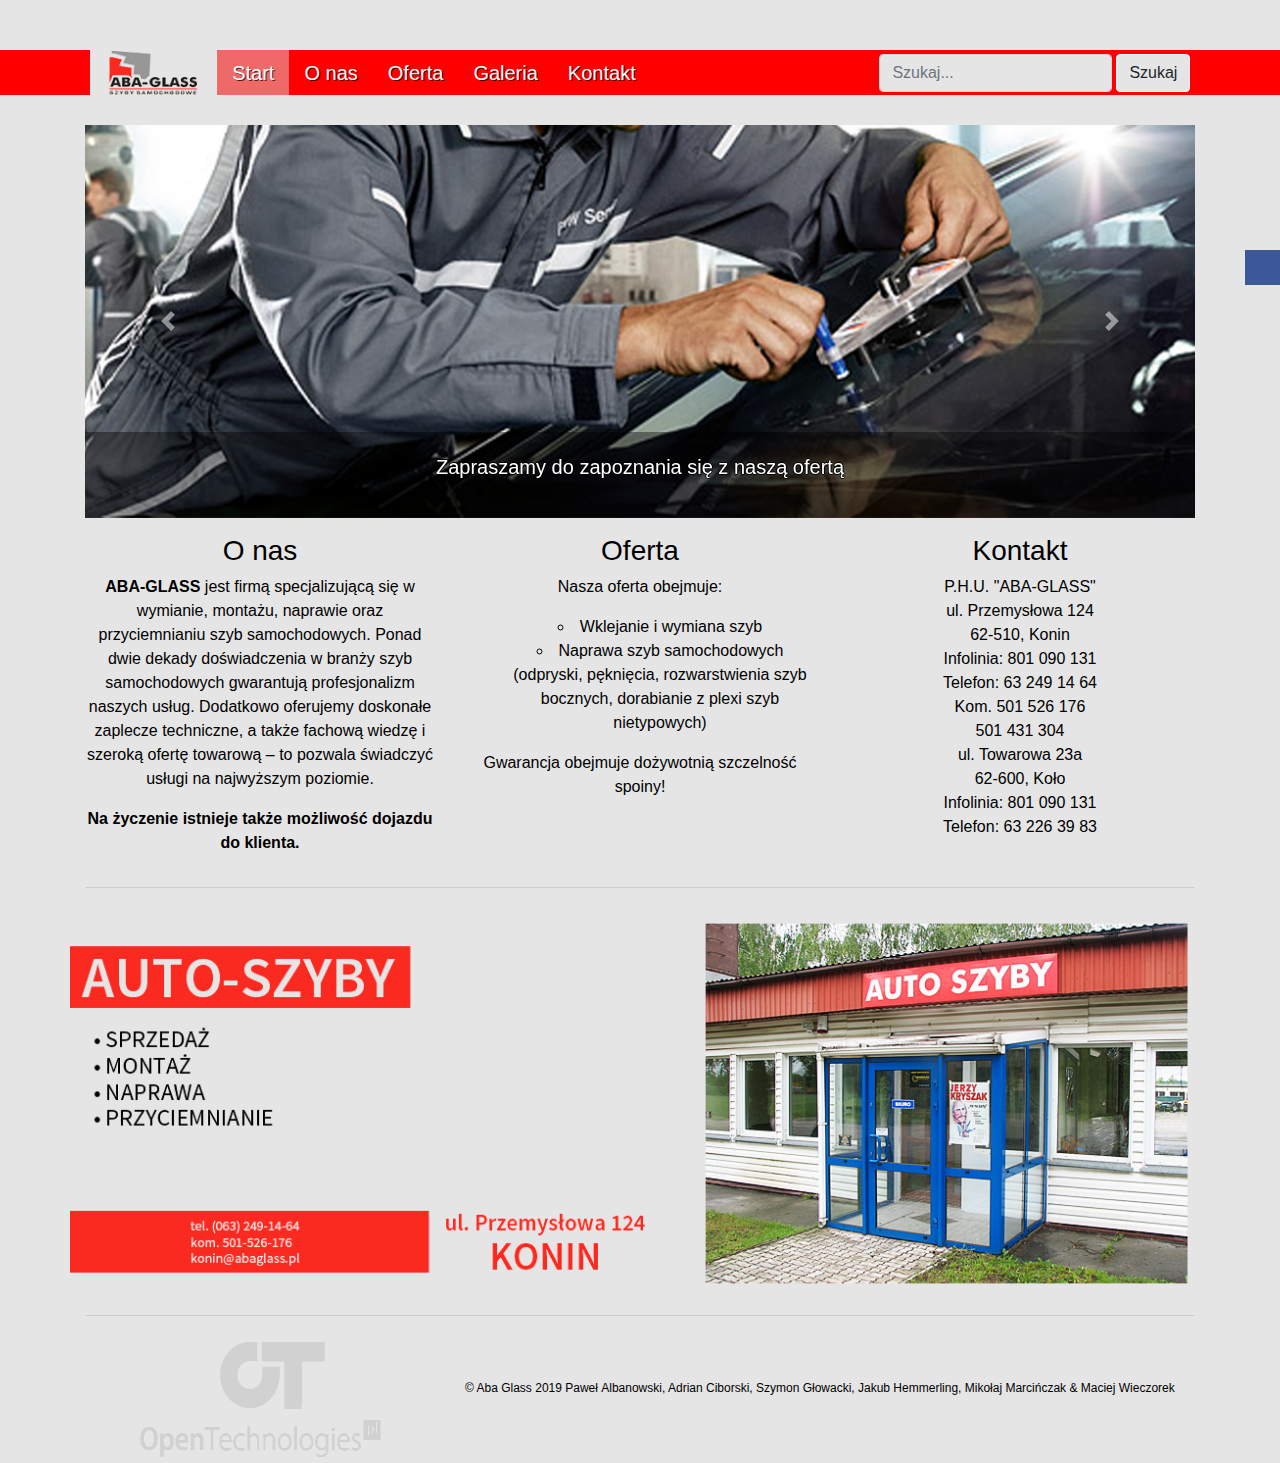
<file: index.html>
<!DOCTYPE html>
<html lang="pl">

<head>
  <meta charset="UTF-8">
  <meta name="viewport" content="width=device-width, initial-scale=1.0">
  <meta http-equiv="X-UA-Compatible" content="ie=edge">
  <title>Aba Glass - Start</title>
  <link rel="stylesheet" href="https://stackpath.bootstrapcdn.com/bootstrap/4.3.1/css/bootstrap.min.css"
    integrity="sha384-ggOyR0iXCbMQv3Xipma34MD+dH/1fQ784/j6cY/iJTQUOhcWr7x9JvoRxT2MZw1T" crossorigin="anonymous">
  <link rel="stylesheet" href="main.css">
  <link rel="stylesheet" type="text/css" href="socialmedia.css">
</head>

<body>
  <!--Zajebiste menu tutaj-->
  <header>
    <nav class="navbar navbar-light bg-nav navbar-expand-lg">
      <a class="navbar-brand" href="index.html">
        <img src="img/logo.png" class="d-inline-block mr-1 align-middle" alt="">
      </a>
      <button class="navbar-toggler" type="button" data-toggle="collapse" data-target="#mainmenu"
        aria-controls="mainmenu" aria-expanded="false" aria-label="Przełącznik nawigacji">
        <span class="navbar-toggler-icon"></span>
      </button>
      <div class="collapse navbar-collapse" id="mainmenu">
        <ul class="navbar-nav mr-auto">
          <li class="nav-item active">
            <a class="nav-link" href="index.html"> Start </a>
          </li>
          <li class="nav-item">
            <a class="nav-link" href="onas.html"> O nas </a>
          </li>
          <li class="nav-item">
            <a class="nav-link" href="oferta.html"> Oferta </a>
          </li>
          <li class="nav-item">
            <a class="nav-link" href="galeria.php"> Galeria </a>
          </li>
          <li class="nav-item">
            <a class="nav-link" href="kontakt.html"> Kontakt </a>
          </li>
        </ul>
        <form class="form-inline" action="https://google.com/search" method="get">
          <input type="hidden" name="sitesearch">
          <input class="form-control mr-1" type="search" name="q" placeholder="Szukaj..." aria-label="Wyszukaj">
          <button class="btn btn-light" type="submit">Szukaj</button>
        </form>
      </div>
    </nav>
  </header>
  <div class="container">
    <section>
      <!--Przesuwane obrazki tutaj-->
      <div id="carouselExampleControls" class="carousel slide mb-3" data-ride="carousel">
        <div class="carousel-inner">
          <div class="carousel-item">
            <img class="d-block w-100" src="images/1.png" alt="Slide">
            <div class="carousel-caption">
              <p class="podpis">Sprzedaż i montaż szyb samochodowych</p>
            </div>
          </div>
          <div class="carousel-item">
            <img class="d-block w-100" src="images/2.png" alt="Slide">
            <div class="carousel-caption">
              <p class="podpis">Na życzenie istnieje możliwość dojazdu do klienta</p>
            </div>
          </div>
          <div class="carousel-item">
            <img class="d-block w-100" src="images/3.png" alt="Slide">
            <div class="carousel-caption">
              <p class="podpis">Profesjonalne przyciemnianie szyb</p>
            </div>
          </div>
          <div class="carousel-item">
            <img class="d-block w-100" src="images/4.png" alt="Slide">
            <div class="carousel-caption">
              <p class="podpis">Zapewniamy dożywotnią szczelność spoiny</p>
            </div>
          </div>
          <div class="carousel-item active">
            <img class="d-block w-100" src="images/5.png" alt="Slide">
            <div class="carousel-caption">
              <p class="podpis">Zapraszamy do zapoznania się z naszą ofertą</p>
            </div>
          </div>
        </div>
        <a class="carousel-control-prev" href="#carouselExampleControls" role="button" data-slide="prev">
          <span class="carousel-control-prev-icon" aria-hidden="true"></span>
          <span class="sr-only">Previous</span>
        </a>
        <a class="carousel-control-next" href="#carouselExampleControls" role="button" data-slide="next">
          <span class="carousel-control-next-icon" aria-hidden="true"></span>
          <span class="sr-only">Next</span>
        </a>
      </div>
      <!--Treść strony tutaj-->
      <div class="row">
        <div class="col-sm-12 col-md-6 col-lg-4">
          <h3>O nas</h3>
          <p><b>ABA-GLASS</b> jest firmą specjalizującą się w wymianie, montażu, naprawie oraz przyciemnianiu szyb
            samochodowych. Ponad dwie dekady doświadczenia w branży szyb samochodowych gwarantują profesjonalizm naszych
            usług. Dodatkowo oferujemy doskonałe zaplecze techniczne, a także fachową wiedzę i szeroką ofertę towarową –
            to pozwala świadczyć usługi na najwyższym poziomie.
            <p><b>Na życzenie istnieje także możliwość dojazdu do klienta.</b></p>
          </p>
        </div>
        <div class="col-sm-12 col-md-6 col-lg-4">
          <h3>Oferta</h3>
          <p>
            Nasza oferta obejmuje:
            <ul class="indekslist">
              <li>Wklejanie i wymiana szyb</li>
              <li>Naprawa szyb samochodowych (odpryski, pęknięcia, rozwarstwienia szyb bocznych, dorabianie z plexi szyb
                nietypowych)</li>
            </ul>
            Gwarancja obejmuje dożywotnią szczelność spoiny!
          </p>
        </div>
        <div class="col-sm-12 col-md-6 col-lg-4">
          <h3>Kontakt</h3>
          <p>
            P.H.U. "ABA-GLASS"<br />
            ul. Przemysłowa 124<br />
            62-510, Konin<br />
            Infolinia: 801 090 131<br />
            Telefon: 63 249 14 64<br />
            Kom. 501 526 176<br />
            501 431 304<br />
            ul. Towarowa 23a<br />
            62-600, Koło<br />
            Infolinia: 801 090 131<br />
            Telefon: 63 226 39 83<br />
          </p>
        </div>
      </div>
      <hr class="przerwa">
      <div class="row">
        <img src="images/banerek.png" id="_resimage">
      </div>
    </section>
    <!--Facebook i Twitter tutaj-->
    <aside id="sticky-social">
      <ul>
        <li>
          <a href="https://www.facebook.com/abaglass/" class="entypo-facebook" target="_blank"></a>
        </li>
      </ul>
    </aside>
    <!--Stopka tutaj-->
    <footer>
      <hr class="przerwa">
      <div class="row">
        <div class="col-6 col-md-5 col-lg-4 footer_logo">
          <a class="footer" href="http://opentechnologies.pl" target="_blank"><img src="img/logoopen.png"
              class="_resimage"></a>
        </div>
        <div class="col-6 col-md-7 col-lg-8 footer_text">
          <p>&copy; Aba Glass 2019 Paweł&nbsp;Albanowski, Adrian&nbsp;Ciborski, Szymon&nbsp;Głowacki,
            Jakub&nbsp;Hemmerling, Mikołaj&nbsp;Marcińczak &&nbsp;Maciej&nbsp;Wieczorek</p>
        </div>
      </div>
    </footer>
  </div>
  <script src="https://code.jquery.com/jquery-3.3.1.slim.min.js"
    integrity="sha384-q8i/X+965DzO0rT7abK41JStQIAqVgRVzpbzo5smXKp4YfRvH+8abtTE1Pi6jizo" crossorigin="anonymous">
  </script>
  <script src="https://cdnjs.cloudflare.com/ajax/libs/popper.js/1.14.7/umd/popper.min.js"
    integrity="sha384-UO2eT0CpHqdSJQ6hJty5KVphtPhzWj9WO1clHTMGa3JDZwrnQq4sF86dIHNDz0W1" crossorigin="anonymous">
  </script>
  <script src="https://stackpath.bootstrapcdn.com/bootstrap/4.3.1/js/bootstrap.min.js"
    integrity="sha384-JjSmVgyd0p3pXB1rRibZUAYoIIy6OrQ6VrjIEaFf/nJGzIxFDsf4x0xIM+B07jRM" crossorigin="anonymous">
  </script>
</body>

</html>
</file>
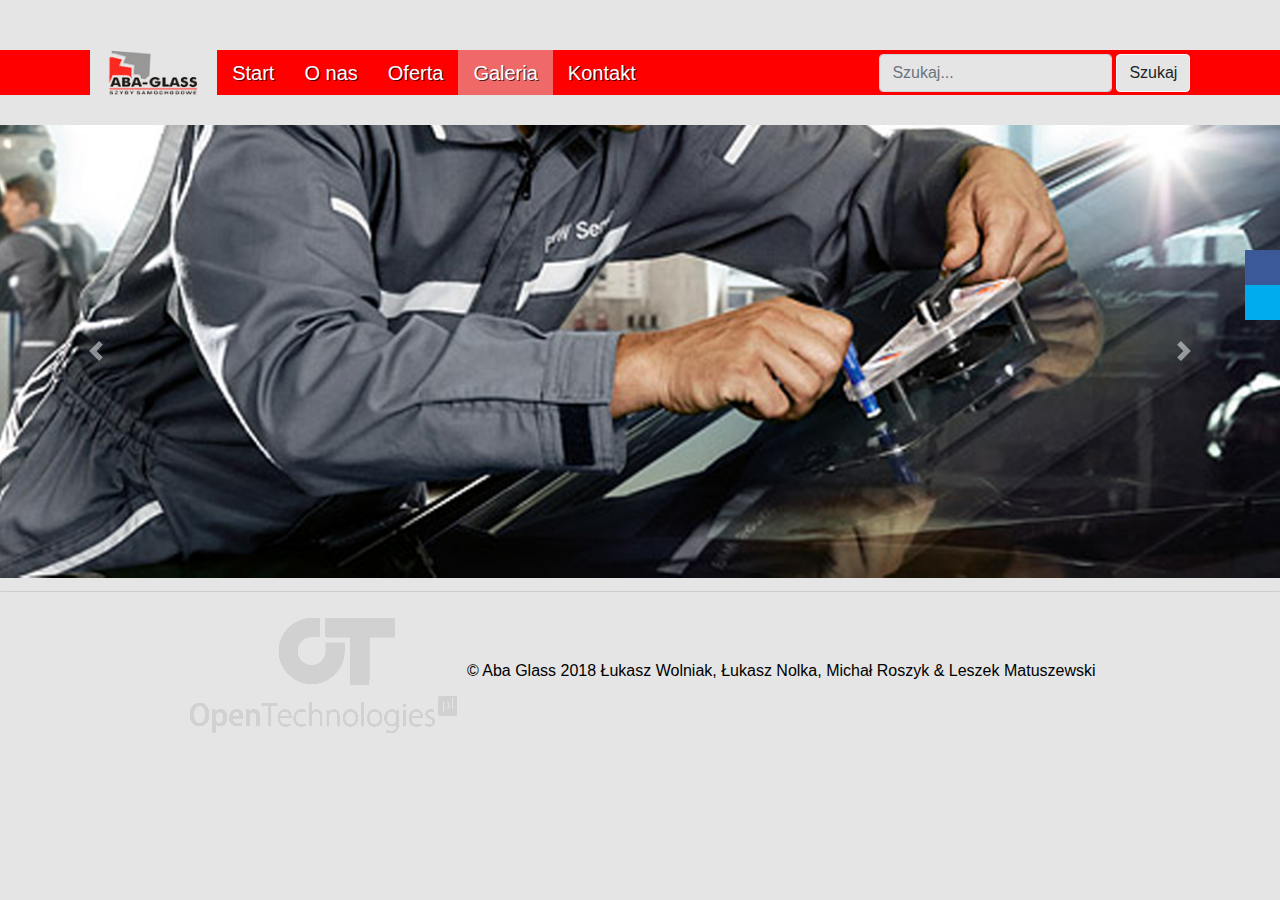
<file: galeria.html>
<!DOCTYPE html>
<html lang="pl">
  <head>
    <meta charset="UTF-8">
    <meta name="viewport" content="width=device-width, initial-scale=1.0">
    <meta http-equiv="X-UA-Compatible" content="ie=edge">
    <title>Aba Glass - Galeria</title>
    <link rel="stylesheet" href="https://stackpath.bootstrapcdn.com/bootstrap/4.3.1/css/bootstrap.min.css" integrity="sha384-ggOyR0iXCbMQv3Xipma34MD+dH/1fQ784/j6cY/iJTQUOhcWr7x9JvoRxT2MZw1T" crossorigin="anonymous">
    <link rel="stylesheet" href="main.css">
    <link rel="stylesheet" type="text/css" href="socialmedia.css">
  </head>
  <body>
    <header>
      <nav class="navbar navbar-light bg-nav navbar-expand-lg">
        <a class="navbar-brand" href="index.html">
          <img src="img/logo.png" class="d-inline-block mr-1 align-middle " alt="">
        </a>
        <button class="navbar-toggler" type="button" data-toggle="collapse" data-target="#mainmenu" aria-controls="mainmenu" aria-expanded="false" aria-label="Przełącznik nawigacji">
          <span class="navbar-toggler-icon"></span>
        </button>
        <div class="collapse navbar-collapse" id="mainmenu">
          <ul class="navbar-nav mr-auto">
            <li class="nav-item">
              <a class="nav-link" href="index.html"> Start </a>
            </li>
            <li class="nav-item">
              <a class="nav-link" href="onas.html"> O nas </a>
            </li>
            <li class="nav-item">
              <a class="nav-link" href="oferta.html"> Oferta </a>
            </li>
            <li class="nav-item active">
              <a class="nav-link" href="galeria.html"> Galeria </a>
            </li>
            <li class="nav-item">
              <a class="nav-link" href="kontakt.html"> Kontakt </a>
            </li>
          </ul>
          <form class="form-inline">
            <input class="form-control mr-1" type="search" placeholder="Szukaj..." aria-label="Wyszukaj">
            <button class="btn btn-light" type="submit">Szukaj</button>
          </form>
        </div>
      </nav>
    </header>
    <section>
      <!--Przewijane obrazki tutaj-->
      <div id="carouselExampleControls" class="carousel slide mb-3" data-ride="carousel">
        <div class="carousel-inner">
          <div class="carousel-item">
            <img class="d-block w-100" src="images/1.png" alt="Slide">
          </div>
          <div class="carousel-item">
            <img class="d-block w-100" src="images/2.png" alt="Slide">
          </div>
          <div class="carousel-item">
            <img class="d-block w-100" src="images/3.png" alt="Slide">
          </div>
          <div class="carousel-item">
            <img class="d-block w-100" src="images/4.png" alt="Slide">
          </div>
          <div class="carousel-item active">
            <img class="d-block w-100" src="images/5.png" alt="Slide">
          </div>
        </div>
        <a class="carousel-control-prev" href="#carouselExampleControls" role="button" data-slide="prev">
          <span class="carousel-control-prev-icon" aria-hidden="true"></span>
          <span class="sr-only">Previous</span>
        </a>
        <a class="carousel-control-next" href="#carouselExampleControls" role="button" data-slide="next">
          <span class="carousel-control-next-icon" aria-hidden="true"></span>
          <span class="sr-only">Next</span>
        </a>
      </div>
      <!--tu bedzie jakis skrypcik na fotogalerie-->
      <div class="container">
        <nav></nav>
        <section></section>
        <footer></footer>
      </div>
      <aside id="sticky-social">
        <ul>
          <li><a href="https://www.facebook.com/abaglass/" class="entypo-facebook" target="_blank"></a></li>
          <li><a href="#" class="entypo-twitter" target="_blank"></a></li>
        </ul>
      </aside>
    </section>
    <!--Stopka tutaj-->
    <footer>
      <hr class="przerwa">
      <a class="footer" href="http://opentechnologies.pl"><img src="img/logoopen.png"></a>
      <span class="footertext">&copy; Aba Glass 2018 Łukasz Wolniak, Łukasz Nolka, Michał Roszyk & Leszek Matuszewski</span>
    </footer>
    <script src="https://code.jquery.com/jquery-3.3.1.slim.min.js" integrity="sha384-q8i/X+965DzO0rT7abK41JStQIAqVgRVzpbzo5smXKp4YfRvH+8abtTE1Pi6jizo" crossorigin="anonymous"></script>
    <script src="https://cdnjs.cloudflare.com/ajax/libs/popper.js/1.14.7/umd/popper.min.js" integrity="sha384-UO2eT0CpHqdSJQ6hJty5KVphtPhzWj9WO1clHTMGa3JDZwrnQq4sF86dIHNDz0W1" crossorigin="anonymous"></script>
    <script src="https://stackpath.bootstrapcdn.com/bootstrap/4.3.1/js/bootstrap.min.js" integrity="sha384-JjSmVgyd0p3pXB1rRibZUAYoIIy6OrQ6VrjIEaFf/nJGzIxFDsf4x0xIM+B07jRM" crossorigin="anonymous"></script>
  </body>
</html>
</file>
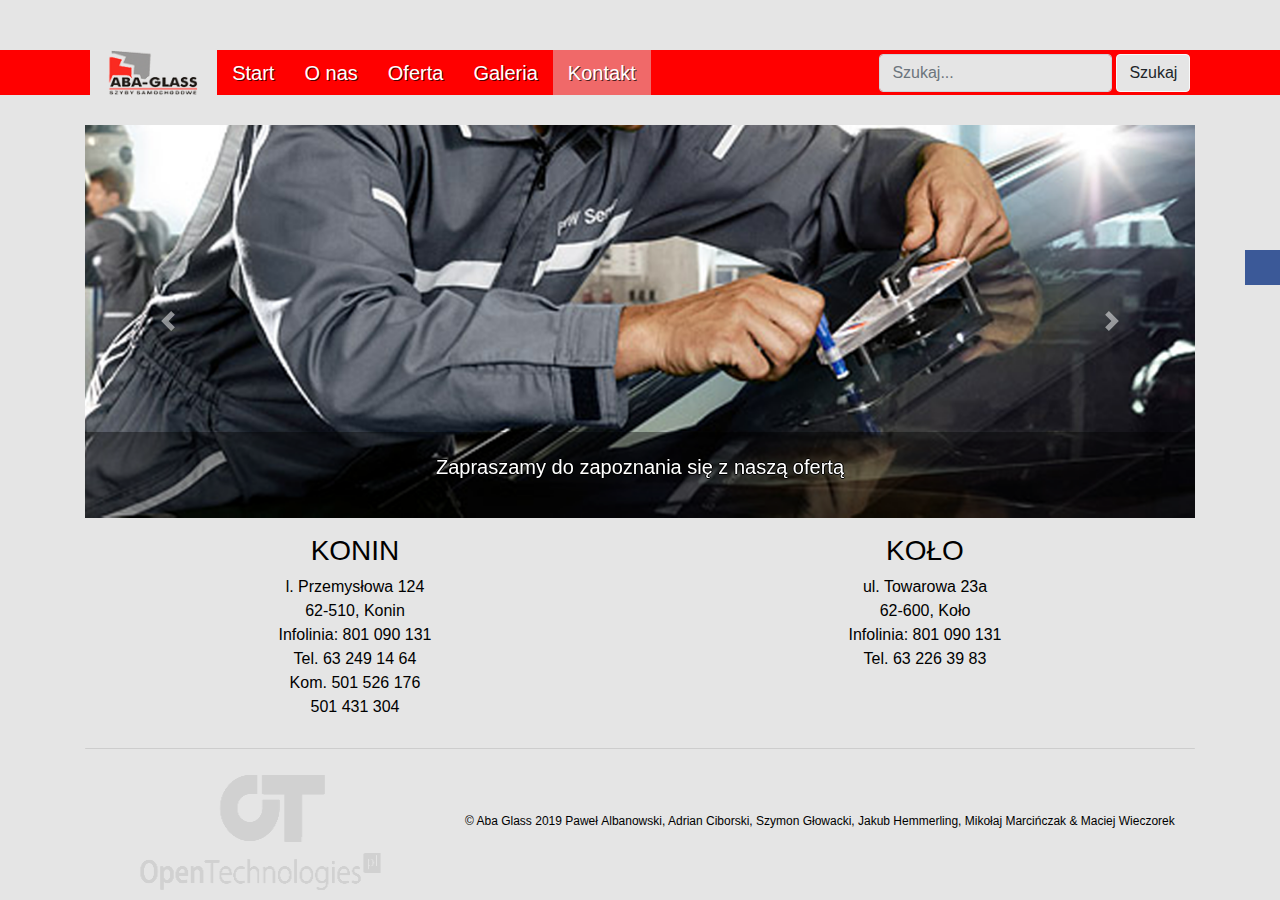
<file: kontakt.html>
<!DOCTYPE html>
<html lang="pl">

<head>
  <meta charset="UTF-8">
  <meta name="viewport" content="width=device-width, initial-scale=1.0">
  <meta http-equiv="X-UA-Compatible" content="ie=edge">
  <title>Aba Glass - Kontakt</title>
  <link rel="stylesheet" href="https://stackpath.bootstrapcdn.com/bootstrap/4.3.1/css/bootstrap.min.css"
    integrity="sha384-ggOyR0iXCbMQv3Xipma34MD+dH/1fQ784/j6cY/iJTQUOhcWr7x9JvoRxT2MZw1T" crossorigin="anonymous">
  <link rel="stylesheet" href="main.css">
  <link rel="stylesheet" type="text/css" href="socialmedia.css">
</head>

<body>
  <header>
    <nav class="navbar navbar-light bg-nav navbar-expand-lg px-5">
      <a class="navbar-brand" href="index.html">
        <img src="img/logo.png" class="d-inline-block mr-1 align-middle " alt="">
      </a>
      <button class="navbar-toggler" type="button" data-toggle="collapse" data-target="#mainmenu"
        aria-controls="mainmenu" aria-expanded="false" aria-label="Przełącznik nawigacji">
        <span class="navbar-toggler-icon"></span>
      </button>
      <div class="collapse navbar-collapse" id="mainmenu">
        <ul class="navbar-nav mr-auto">
          <li class="nav-item">
            <a class="nav-link" href="index.html"> Start </a>
          </li>
          <li class="nav-item">
            <a class="nav-link" href="onas.html"> O nas </a>
          </li>
          <li class="nav-item">
            <a class="nav-link" href="oferta.html"> Oferta </a>
          </li>
          <li class="nav-item">
            <a class="nav-link" href="galeria.php"> Galeria </a>
          </li>
          <li class="nav-item active">
            <a class="nav-link" href="kontakt.html"> Kontakt </a>
          </li>
        </ul>
        <form class="form-inline" action="https://google.com/search" method="get">
          <input type="hidden" name="sitesearch">
          <input class="form-control mr-1" type="search" name="q" placeholder="Szukaj..." aria-label="Wyszukaj">
          <button class="btn btn-light" type="submit">Szukaj</button>
        </form>
      </div>
    </nav>
  </header>
  <div class="container ">
    <section>
      <!--Przesuwane obrazki tutaj-->
      <div id="carouselExampleControls" class="carousel slide mb-3" data-ride="carousel">
        <div class="carousel-inner">
          <div class="carousel-item">
            <img class="d-block w-100" src="images/1.png" alt="Slide">
            <div class="carousel-caption">
              <p class="podpis">Sprzedaż i montaż szyb samochodowych</p>
            </div>
          </div>
          <div class="carousel-item">
            <img class="d-block w-100" src="images/2.png" alt="Slide">
            <div class="carousel-caption">
              <p class="podpis">Na życzenie istnieje możliwość dojazdu do klienta</p>
            </div>
          </div>
          <div class="carousel-item">
            <img class="d-block w-100" src="images/3.png" alt="Slide">
            <div class="carousel-caption">
              <p class="podpis">Profesjonalne przyciemnianie szyb</p>
            </div>
          </div>
          <div class="carousel-item">
            <img class="d-block w-100" src="images/4.png" alt="Slide">
            <div class="carousel-caption">
              <p class="podpis">Zapewniamy dożywotnią szczelność spoiny</p>
            </div>
          </div>
          <div class="carousel-item active">
            <img class="d-block w-100" src="images/5.png" alt="Slide">
            <div class="carousel-caption">
              <p class="podpis">Zapraszamy do zapoznania się z naszą ofertą</p>
            </div>
          </div>
        </div>
        <a class="carousel-control-prev" href="#carouselExampleControls" role="button" data-slide="prev">
          <span class="carousel-control-prev-icon" aria-hidden="true"></span>
          <span class="sr-only">Previous</span>
        </a>
        <a class="carousel-control-next" href="#carouselExampleControls" role="button" data-slide="next">
          <span class="carousel-control-next-icon" aria-hidden="true"></span>
          <span class="sr-only">Next</span>
        </a>
      </div>
      <!--Treść strony tutaj-->
      <div class="row">
        <div class="col-sm-12 col-md-6 col-lg-6 text-center">
          <h3>KONIN</h3>
          <p>
            l. Przemysłowa 124<br />
            62-510, Konin<br />
            Infolinia: 801 090 131<br />
            Tel. 63 249 14 64<br />
            Kom. 501 526 176<br />
            501 431 304
          </p>
        </div>
        <div class="col-sm-12 col-md-6 col-lg-6 text-center">
          <h3>KOŁO</h3>
          <p>
            ul. Towarowa 23a<br />
            62-600, Koło<br />
            Infolinia: 801 090 131<br />
            Tel. 63 226 39 83<br />
          </p>
        </div>
      </div>
      <!--Facabook i Twitter tutaj-->
      <aside id="sticky-social">
        <ul>
          <li>
            <a href="https://www.facebook.com/abaglass/" class="entypo-facebook" target="_blank"></a>
          </li>
        </ul>
      </aside>
    </section>
    <!--Stopka tutaj-->
    <footer>
      <hr class="przerwa">
      <div class="row">
        <div class="col-6 col-md-5 col-lg-4 footer_logo">
          <a class="footer" href="http://opentechnologies.pl" target="_blank"><img src="img/logoopen.png"
              class="_resimage"></a>
        </div>
        <div class="col-6 col-md-7 col-lg-8 footer_text">
          <p>&copy; Aba Glass 2019 Paweł&nbsp;Albanowski, Adrian&nbsp;Ciborski, Szymon&nbsp;Głowacki,
            Jakub&nbsp;Hemmerling, Mikołaj&nbsp;Marcińczak &&nbsp;Maciej&nbsp;Wieczorek</p>
        </div>
      </div>
    </footer>
  </div>
  <script src="https://code.jquery.com/jquery-3.3.1.slim.min.js"
    integrity="sha384-q8i/X+965DzO0rT7abK41JStQIAqVgRVzpbzo5smXKp4YfRvH+8abtTE1Pi6jizo" crossorigin="anonymous">
  </script>
  <script src="https://cdnjs.cloudflare.com/ajax/libs/popper.js/1.14.7/umd/popper.min.js"
    integrity="sha384-UO2eT0CpHqdSJQ6hJty5KVphtPhzWj9WO1clHTMGa3JDZwrnQq4sF86dIHNDz0W1" crossorigin="anonymous">
  </script>
  <script src="https://stackpath.bootstrapcdn.com/bootstrap/4.3.1/js/bootstrap.min.js"
    integrity="sha384-JjSmVgyd0p3pXB1rRibZUAYoIIy6OrQ6VrjIEaFf/nJGzIxFDsf4x0xIM+B07jRM" crossorigin="anonymous">
  </script>
</body>

</html>
</file>
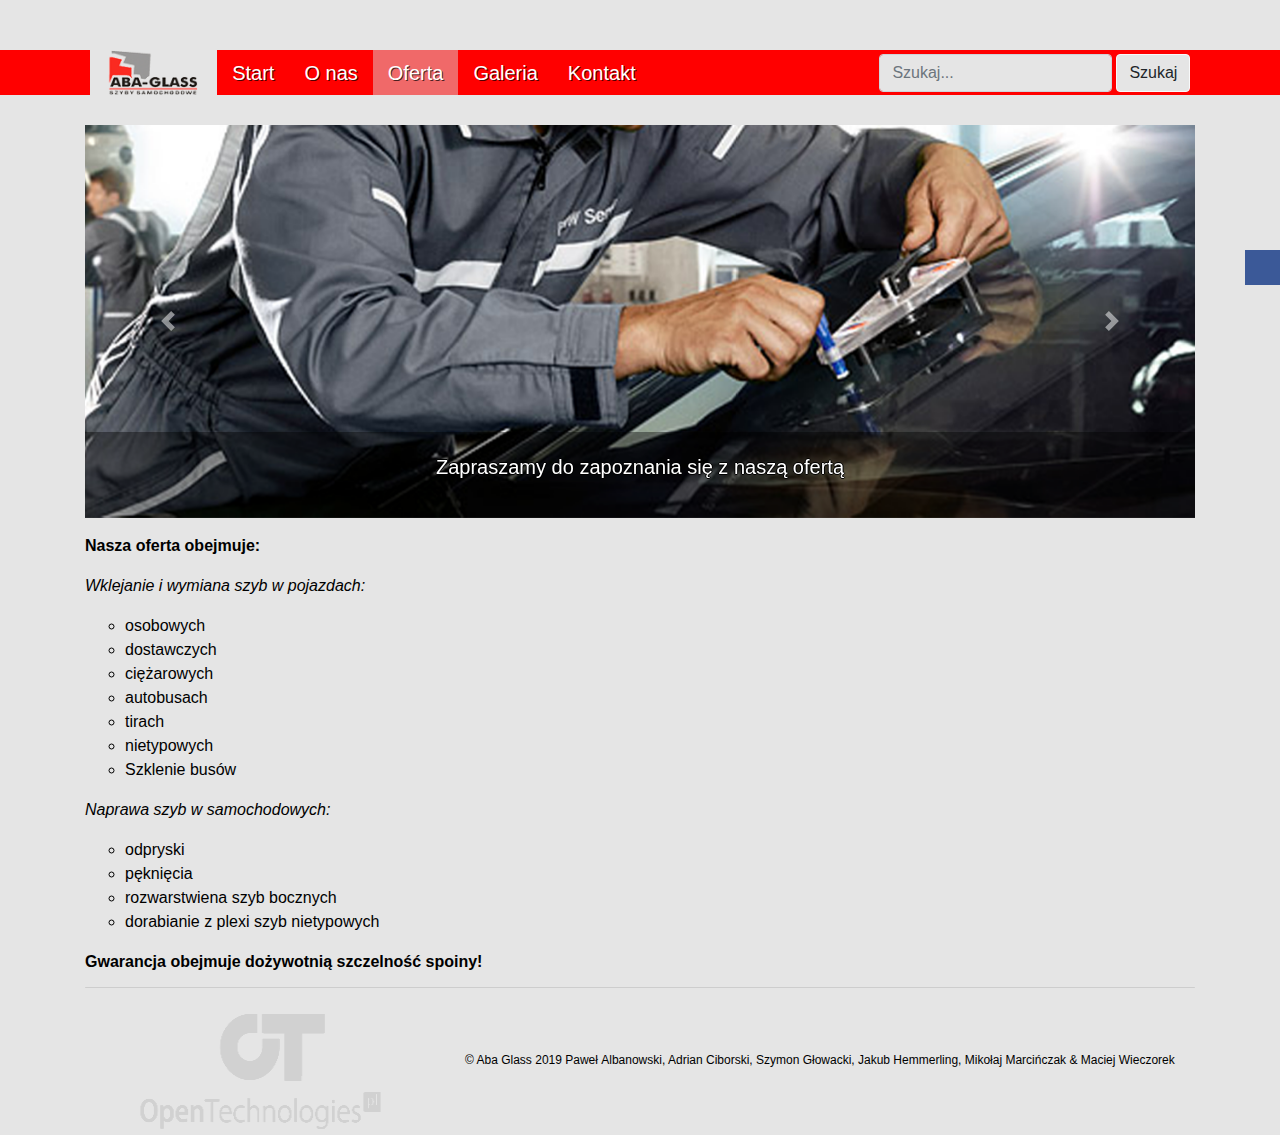
<file: oferta.html>
<!DOCTYPE html>
<html lang="pl">

<head>
  <meta charset="UTF-8">
  <meta name="viewport" content="width=device-width, initial-scale=1.0">
  <meta http-equiv="X-UA-Compatible" content="ie=edge">
  <title>Aba Glass - Oferta</title>
  <link rel="stylesheet" href="https://stackpath.bootstrapcdn.com/bootstrap/4.3.1/css/bootstrap.min.css"
    integrity="sha384-ggOyR0iXCbMQv3Xipma34MD+dH/1fQ784/j6cY/iJTQUOhcWr7x9JvoRxT2MZw1T" crossorigin="anonymous">
  <link rel="stylesheet" type="text/css" href="main.css">
  <link rel="stylesheet" type="text/css" href="socialmedia.css">
</head>

<body>
  <header>
    <nav class="navbar navbar-light bg-nav navbar-expand-lg px-5">
      <a class="navbar-brand" href="index.html">
        <img src="img/logo.png" class="d-inline-block mr-1 align-middle " alt="">
      </a>
      <button class="navbar-toggler" type="button" data-toggle="collapse" data-target="#mainmenu"
        aria-controls="mainmenu" aria-expanded="false" aria-label="Przełącznik nawigacji">
        <span class="navbar-toggler-icon"></span>
      </button>
      <div class="collapse navbar-collapse" id="mainmenu">
        <ul class="navbar-nav mr-auto">
          <li class="nav-item">
            <a class="nav-link" href="index.html"> Start </a>
          </li>
          <li class="nav-item">
            <a class="nav-link" href="onas.html"> O nas </a>
          </li>
          <li class="nav-item active">
            <a class="nav-link" href="oferta.html"> Oferta </a>
          </li>
          <li class="nav-item">
            <a class="nav-link" href="galeria.php"> Galeria </a>
          </li>
          <li class="nav-item">
            <a class="nav-link" href="kontakt.html"> Kontakt </a>
          </li>
        </ul>
        <form class="form-inline" action="https://google.com/search" method="get">
          <input type="hidden" name="sitesearch">
          <input class="form-control mr-1" type="search" name="q" placeholder="Szukaj..." aria-label="Wyszukaj">
          <button class="btn btn-light" type="submit">Szukaj</button>
        </form>
      </div>
    </nav>
  </header>
  <div class="container oferta">
    <!--Zajebiste menu tutaj-->
    <section>
      <!--Przesuwane obrazki tutaj-->
      <div id="carouselExampleControls" class="carousel slide mb-3" data-ride="carousel">
        <div class="carousel-inner">
          <div class="carousel-item">
            <img class="d-block w-100" src="images/1.png" alt="Slide">
            <div class="carousel-caption">
              <p class="podpis">Sprzedaż i montaż szyb samochodowych</p>
            </div>
          </div>
          <div class="carousel-item">
            <img class="d-block w-100" src="images/2.png" alt="Slide">
            <div class="carousel-caption">
              <p class="podpis">Na życzenie istnieje możliwość dojazdu do klienta</p>
            </div>
          </div>
          <div class="carousel-item">
            <img class="d-block w-100" src="images/3.png" alt="Slide">
            <div class="carousel-caption">
              <p class="podpis">Profesjonalne przyciemnianie szyb</p>
            </div>
          </div>
          <div class="carousel-item">
            <img class="d-block w-100" src="images/4.png" alt="Slide">
            <div class="carousel-caption">
              <p class="podpis">Zapewniamy dożywotnią szczelność spoiny</p>
            </div>
          </div>
          <div class="carousel-item active">
            <img class="d-block w-100" src="images/5.png" alt="Slide">
            <div class="carousel-caption">
              <p class="podpis">Zapraszamy do zapoznania się z naszą ofertą</p>
            </div>
          </div>
        </div>
        <a class="carousel-control-prev" href="#carouselExampleControls" role="button" data-slide="prev">
          <span class="carousel-control-prev-icon" aria-hidden="true"></span>
          <span class="sr-only">Previous</span>
        </a>
        <a class="carousel-control-next" href="#carouselExampleControls" role="button" data-slide="next">
          <span class="carousel-control-next-icon" aria-hidden="true"></span>
          <span class="sr-only">Next</span>
        </a>
      </div>
      <!--Treść strony tutaj-->
      <p class="pogrubiony1">Nasza oferta obejmuje:</p>
      <p class="italic">Wklejanie i wymiana szyb w pojazdach:</p>
      <ul class="oferta">
        <li>osobowych</li>
        <li>dostawczych</li>
        <li>ciężarowych</li>
        <li>autobusach</li>
        <li>tirach</li>
        <li>nietypowych</li>
        <li>Szklenie busów</li>
      </ul>
      <p class="italic">Naprawa szyb w samochodowych:</p>
      <ul class="oferta">
        <li>odpryski</li>
        <li>pęknięcia</li>
        <li>rozwarstwiena szyb bocznych</li>
        <li>dorabianie z plexi szyb nietypowych</li>
      </ul>
      <p class="pogrubiony1">Gwarancja obejmuje dożywotnią szczelność spoiny!</p>
    </section>
    <!--Facabook i Twitter tutaj-->
    <aside id="sticky-social">
      <ul>
        <li>
          <a href="https://www.facebook.com/abaglass/" class="entypo-facebook" target="_blank"></a>
        </li>
      </ul>
    </aside>
    <!--Stopka tutaj-->
    <footer>
      <hr class="przerwa">
      <div class="row">
        <div class="col-6 col-md-5 col-lg-4 footer_logo">
          <a class="footer" href="http://opentechnologies.pl" target="_blank"><img src="img/logoopen.png"
              class="_resimage"></a>
        </div>
        <div class="col-6 col-md-7 col-lg-8 footer_text">
          <p>&copy; Aba Glass 2019 Paweł&nbsp;Albanowski, Adrian&nbsp;Ciborski, Szymon&nbsp;Głowacki,
            Jakub&nbsp;Hemmerling, Mikołaj&nbsp;Marcińczak &&nbsp;Maciej&nbsp;Wieczorek</p>
        </div>
      </div>
    </footer>
  </div>
  <script src="https://code.jquery.com/jquery-3.3.1.slim.min.js"
    integrity="sha384-q8i/X+965DzO0rT7abK41JStQIAqVgRVzpbzo5smXKp4YfRvH+8abtTE1Pi6jizo" crossorigin="anonymous">
  </script>
  <script src="https://cdnjs.cloudflare.com/ajax/libs/popper.js/1.14.7/umd/popper.min.js"
    integrity="sha384-UO2eT0CpHqdSJQ6hJty5KVphtPhzWj9WO1clHTMGa3JDZwrnQq4sF86dIHNDz0W1" crossorigin="anonymous">
  </script>
  <script src="https://stackpath.bootstrapcdn.com/bootstrap/4.3.1/js/bootstrap.min.js"
    integrity="sha384-JjSmVgyd0p3pXB1rRibZUAYoIIy6OrQ6VrjIEaFf/nJGzIxFDsf4x0xIM+B07jRM" crossorigin="anonymous">
  </script>
</body>

</html>
</file>
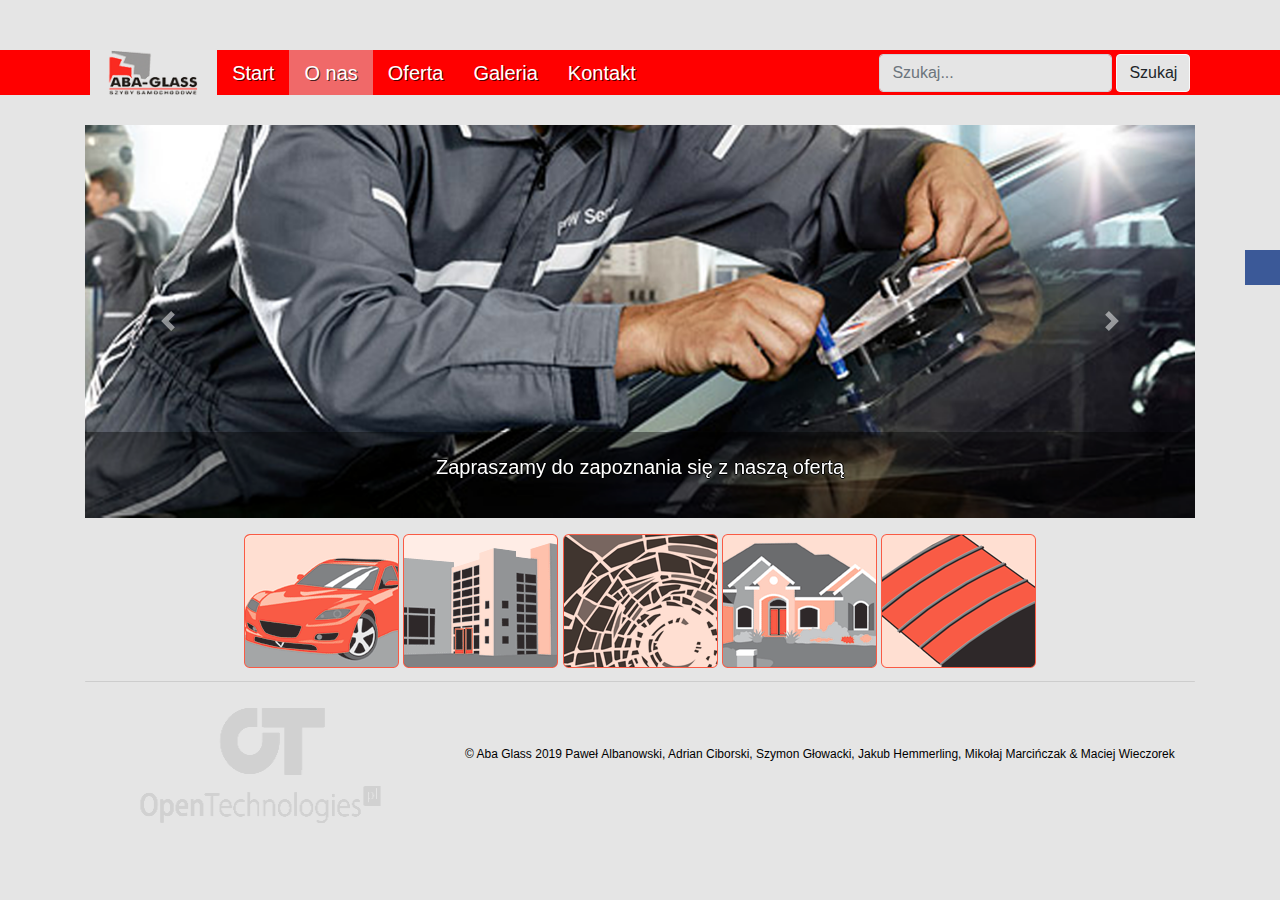
<file: onas.html>
<!DOCTYPE html>
<html lang="pl">

<head>
  <meta charset="UTF-8">
  <meta name="viewport" content="width=device-width, initial-scale=1.0">
  <meta http-equiv="X-UA-Compatible" content="ie=edge">
  <title>Aba Glass - O nas</title>
  <link rel="stylesheet" href="https://stackpath.bootstrapcdn.com/bootstrap/4.3.1/css/bootstrap.min.css"
    integrity="sha384-ggOyR0iXCbMQv3Xipma34MD+dH/1fQ784/j6cY/iJTQUOhcWr7x9JvoRxT2MZw1T" crossorigin="anonymous">
  <link rel="stylesheet" href="main.css">
  <link rel="stylesheet" type="text/css" href="socialmedia.css">
</head>

<body>
  <!--Zajebiste menu tutaj-->
  <header>
    <nav class="navbar navbar-light bg-nav navbar-expand-lg px-5">
      <a class="navbar-brand" href="index.html">
        <img src="img/logo.png" class="d-inline-block mr-1 align-middle " alt="">
      </a>
      <button class="navbar-toggler" type="button" data-toggle="collapse" data-target="#mainmenu"
        aria-controls="mainmenu" aria-expanded="false" aria-label="Przełącznik nawigacji">
        <span class="navbar-toggler-icon"></span>
      </button>
      <div class="collapse navbar-collapse" id="mainmenu">
        <ul class="navbar-nav mr-auto">
          <li class="nav-item">
            <a class="nav-link" href="index.html"> Start </a>
          </li>
          <li class="nav-item active">
            <a class="nav-link" href="onas.html"> O nas </a>
          </li>
          <li class="nav-item">
            <a class="nav-link" href="oferta.html"> Oferta </a>
          </li>
          <li class="nav-item">
            <a class="nav-link" href="galeria.php"> Galeria </a>
          </li>
          <li class="nav-item">
            <a class="nav-link" href="kontakt.html"> Kontakt </a>
          </li>
        </ul>
        <form class="form-inline" action="https://google.com/search" method="get">
          <input type="hidden" name="sitesearch">
          <input class="form-control mr-1" type="search" name="q" placeholder="Szukaj..." aria-label="Wyszukaj">
          <button class="btn btn-light" type="submit">Szukaj</button>
        </form>
      </div>
    </nav>
  </header>
  <div class="container ">
    <section>
      <!--Przesuwane obrazki tutaj-->
      <div id="carouselExampleControls" class="carousel slide mb-3" data-ride="carousel">
        <div class="carousel-inner">
          <div class="carousel-item">
            <img class="d-block w-100" src="images/1.png" alt="Slide">
            <div class="carousel-caption">
              <p class="podpis">Sprzedaż i montaż szyb samochodowych</p>
            </div>
          </div>
          <div class="carousel-item">
            <img class="d-block w-100" src="images/2.png" alt="Slide">
            <div class="carousel-caption">
              <p class="podpis">Na życzenie istnieje możliwość dojazdu do klienta</p>
            </div>
          </div>
          <div class="carousel-item">
            <img class="d-block w-100" src="images/3.png" alt="Slide">
            <div class="carousel-caption">
              <p class="podpis">Profesjonalne przyciemnianie szyb</p>
            </div>
          </div>
          <div class="carousel-item">
            <img class="d-block w-100" src="images/4.png" alt="Slide">
            <div class="carousel-caption">
              <p class="podpis">Zapewniamy dożywotnią szczelność spoiny</p>
            </div>
          </div>
          <div class="carousel-item active">
            <img class="d-block w-100" src="images/5.png" alt="Slide">
            <div class="carousel-caption">
              <p class="podpis">Zapraszamy do zapoznania się z naszą ofertą</p>
            </div>
          </div>
        </div>
        <a class="carousel-control-prev" href="#carouselExampleControls" role="button" data-slide="prev">
          <span class="carousel-control-prev-icon" aria-hidden="true"></span>
          <span class="sr-only">Previous</span>
        </a>
        <a class="carousel-control-next" href="#carouselExampleControls" role="button" data-slide="next">
          <span class="carousel-control-next-icon" aria-hidden="true"></span>
          <span class="sr-only">Next</span>
        </a>
      </div>
      <!--Treść strony tutaj-->
      <img src="images/ikona1.png">
      <img src="images/ikona2.png">
      <img src="images/ikona3.png">
      <img src="images/ikona4.png">
      <img src="images/ikona5.png">
    </section>
    <!--Facabook i Twitter tutaj-->
    <aside id="sticky-social">
      <ul>
        <li>
          <a href="#" class="entypo-facebook" target="_blank"><span></span></a>
        </li>
      </ul>
    </aside>
    <!--Stopka tutaj-->
    <footer>
      <hr class="przerwa">
      <div class="row">
        <div class="col-6 col-md-5 col-lg-4 footer_logo">
          <a class="footer" href="http://opentechnologies.pl" target="_blank"><img src="img/logoopen.png"
              class="_resimage"></a>
        </div>
        <div class="col-6 col-md-7 col-lg-8 footer_text">
          <p>&copy; Aba Glass 2019 Paweł&nbsp;Albanowski, Adrian&nbsp;Ciborski, Szymon&nbsp;Głowacki,
            Jakub&nbsp;Hemmerling, Mikołaj&nbsp;Marcińczak &&nbsp;Maciej&nbsp;Wieczorek</p>
        </div>
      </div>
    </footer>
  </div>
  <script src="https://code.jquery.com/jquery-3.3.1.slim.min.js"
    integrity="sha384-q8i/X+965DzO0rT7abK41JStQIAqVgRVzpbzo5smXKp4YfRvH+8abtTE1Pi6jizo" crossorigin="anonymous">
  </script>
  <script src="https://cdnjs.cloudflare.com/ajax/libs/popper.js/1.14.7/umd/popper.min.js"
    integrity="sha384-UO2eT0CpHqdSJQ6hJty5KVphtPhzWj9WO1clHTMGa3JDZwrnQq4sF86dIHNDz0W1" crossorigin="anonymous">
  </script>
  <script src="https://stackpath.bootstrapcdn.com/bootstrap/4.3.1/js/bootstrap.min.js"
    integrity="sha384-JjSmVgyd0p3pXB1rRibZUAYoIIy6OrQ6VrjIEaFf/nJGzIxFDsf4x0xIM+B07jRM" crossorigin="anonymous">
  </script>
  <script>
    var touchSensitivity = 5;
    $(".carousel").on("touchstart", function (event) {
      var xClick = event.originalEvent.touches[0].pageX;
      $(this).one("touchmove", function (event) {
        var xMove = event.originalEvent.touches[0].pageX;
        if (Math.floor(xClick - xMove) > touchSensitivity) {
          $(this).carousel('next');
        } else if (Math.floor(xClick - xMove) < -(touchSensitivity)) {
          $(this).carousel('prev');
        }
      });
      $(".carousel").on("touchend", function () {
        $(this).off("touchmove");
      });
    });
  </script>
</body>

</html>
</file>
<file: main.css>
body {
    color: black;
    background: #e5e5e5;
}

#menu {
    color: white;
}

.navbar {
    padding: 0 7% !important;
}

.container {
    text-align: center;
}

.oferta {
    text-align: left !important;
}

.active {
    background-color: #f06969 !important;
}

.navbar {
    margin-top: 50px;
    margin-bottom: 30px;
    background-color: red;
    font-size: 20px !important;
    padding: 0;
    display: flex;
    align-items: center;
}

.navbar a {
    color: white !important;
    display: block;
    height: 45px;
    padding-left: 15px !important;
    padding-right: 15px !important;
    text-shadow: 1px 1px rgba(0, 0, 0, 0.7);
}

.navbar li {
    height: 45px;
    margin: 0;
}

.navbar li:hover {
    background-color: #f06969;
    -webkit-transition: background-color 175ms linear;
    -ms-transition: background-color 175ms linear;
    transition: background-color 175ms linear;
}

.navbar-toggler:hover {
    background-color: #e5e5e5;
}

a.navbar-brand {
    background-color: #e5e5e5 !important;
    margin: 0 !important;
    padding: 0 !important;
    padding-left: 15px !important;
    padding-right: 15px !important;
}

header img {
    height: 45px;
}

.form-inline input,
button {
    background-color: #e5e5e5 !important;
}

.form-inline button:hover {
    background-color: #d4d4d4 !important;
}

.oferta {
    list-style-type: circle;
}

.italic {
    font-style: italic;
}

.pogrubiony1 {
    font-weight: bold;
}

footer {
    position: relative;
    bottom: 3px;
    width: 100%;
    text-align: center;
}

.footer_text {
    height: 128px;
    display: flex;
    align-items: center;
    font-size: 12px;
}

.footer img {
    opacity: 0.5;
}

.footer img:hover {
    opacity: 1;
}

.przerwa {
    border-radius: 5px;
    margin-left: auto;
    margin-right: auto;
}

#_resimage {
    width: 100%;
    height: 100%;
}

._resimage {
    width: 100%;
    height: 100%;
    max-width: 250px;
}

@media only screen and (max-width: 500px) {
    ._resimage {
        width: 100%;
        height: 100%;
        max-width: 150px;
        max-height: 70px;
    }
}

.carousel-caption {
    font-size: 20px;
    position: absolute;
    right: 0;
    bottom: 0;
    left: 0;
    z-index: 10;
    padding-top: 20px;
    padding-bottom: 20px;
    color: #fff;
    text-align: center;
    background: rgba(0, 0, 0, 0.4);
}

.podpis {
    color: #fff;
    text-shadow: 0 1px 4px rgba(0, 0, 0, 1) !important;
    text-shadow: 1px 0 0 #000, 0 -1px 0 #000, 0 1px 0 #000, -1px 0 0 #000 !important;
}
.indekslist
{
    list-style-position: inside;
    list-style-type: circle;
}
</file>
<file: socialmedia.css>
﻿@import url(http://weloveiconfonts.com/api/?family=entypo);
[class*="entypo-"]:before {
   font-family: "entypo", sans-serif;
}
aside a { 
   text-decoration: none !important;
}
aside ul {
   list-style: none;
   margin: 0;
   padding: 0;
}
aside .container {
   margin: 0 auto;
   padding: 20px 50px;
   background: white;
}
#sticky-social {
   right: 0;
   position: fixed;
   top: 250px;
}
#sticky-social a {
   background: #333;
   color: #fff;
   display: block;
   height: 35px;
   font: 16px "Open Sans", sans-serif;
   line-height: 35px;
   position: relative;
   text-align: center;
   width: 35px;
}
#sticky-social a span {
   line-height: 35px;
   right: -120px;
   position: absolute;
   text-align:center;
   width:120px;
}
#sticky-social a:hover span {
   right: 100%;
}
#sticky-social a[class*="facebook"],
#sticky-social a[class*="facebook"]:hover,
#sticky-social a[class*="facebook"] span { background: #3b5998; }

#sticky-social a[class*="twitter"],
#sticky-social a[class*="twitter"]:hover,
#sticky-social a[class*="twitter"] span { background: #00aced; }

.container .gallery a img {
   float: left;
   width: 20%;
   border: 2px solid #fff;
   -webkit-transition: -webkit-transform .15s ease !important; 
   -moz-transition: -moz-transform .15s ease !important;
   -o-transition: -o-transform .15s ease !important;
   -ms-transition: -ms-transform .15s ease !important;
   transition: transform .15s ease !important;
   position: relative;
   object-fit: cover;
   height: 10vw;
 }

 @media only screen and (max-width: 380px) {
    .container .gallery a img {
       min-width: 120px;
       min-height: 120px;
    }
 }

 @media only screen and (min-width: 381px) and (max-width: 550px) {
   .container .gallery a img {
      min-width: 130px;
      min-height: 130px;
   }
 }

 @media only screen and (min-width: 551px) and (max-width: 800px) {
   .container .gallery a img {
      min-width: 140px;
      min-height: 140px;
   }
 }

 .container .gallery a:hover img {
   -webkit-transform: scale(1.05) !important;
   -moz-transform: scale(1.05) !important;
   -o-transform: scale(1.05) !important;
   -ms-transform: scale(1.05) !important;
   transform: scale(1.05) !important;
   z-index: 5;
 }
 
 .clear {
   clear: both;
   float: none;
   width: 100%;
 }
</file>
